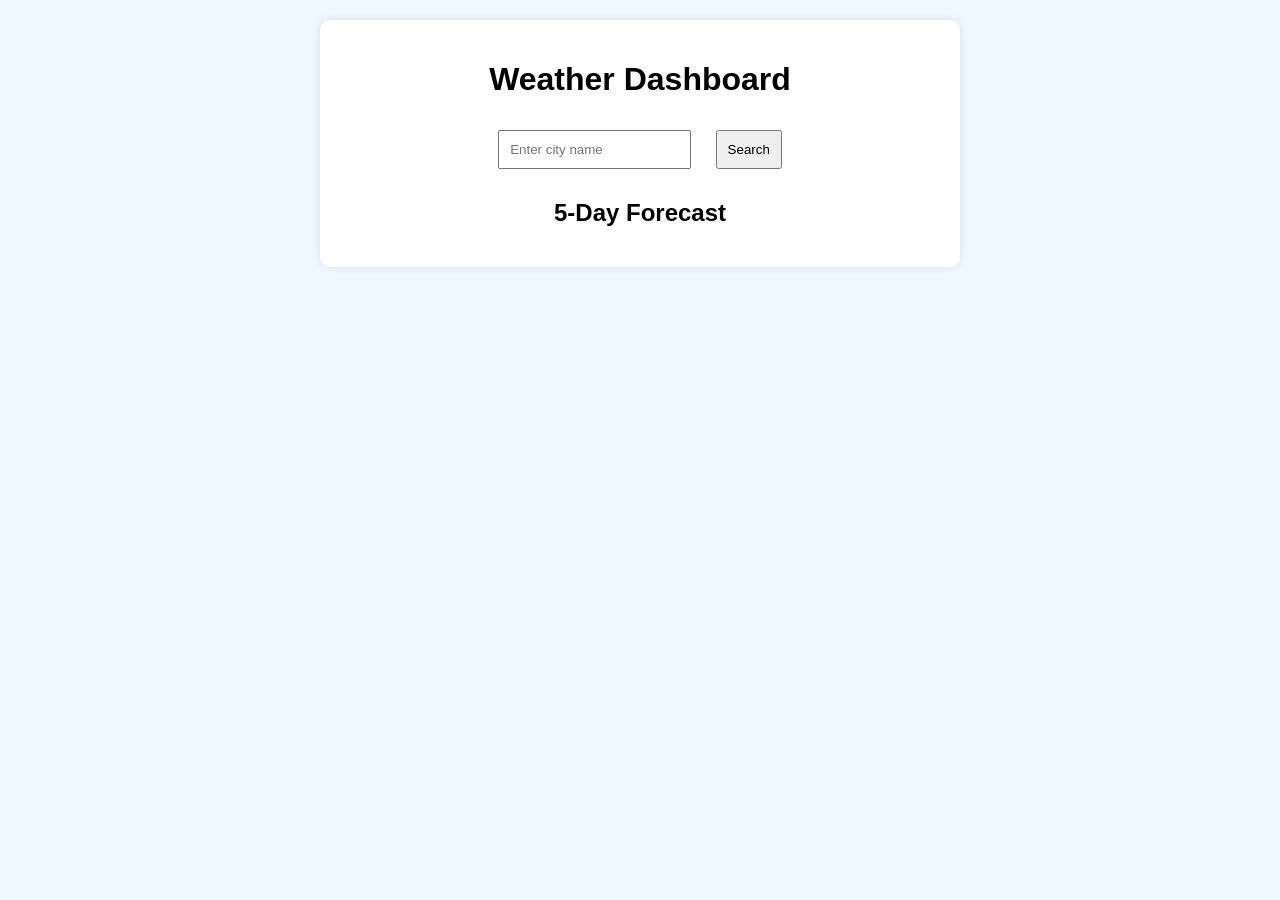
<file: index.html>
<!DOCTYPE html>
<html lang="en">
<head>
    <meta charset="UTF-8">
    <meta name="viewport" content="width=device-width, initial-scale=1.0">
    <title>Weather Dashboard</title>
    <link rel="stylesheet" href="styles.css">
</head>
<body>
    <div class="container">
        <h1>Weather Dashboard</h1>
        <input type="text" id="city-input" placeholder="Enter city name">
        <button id="search-btn">Search</button>
        <div id="weather-info"></div>
        <h2>5-Day Forecast</h2>
        <div id="forecast"></div>
    </div>
    <script src="script.js"></script>
</body>
</html>
</file>
<file: styles.css>
body {
    font-family: Arial, sans-serif;
    text-align: center;
    background: #f0f8ff;
}

.container {
    max-width: 600px;
    margin: 20px auto;
    padding: 20px;
    background: white;
    box-shadow: 0px 0px 10px rgba(0, 0, 0, 0.1);
    border-radius: 10px;
}

input, button {
    padding: 10px;
    margin: 10px;
}

#forecast {
    display: flex;
    justify-content: space-around;
}

.forecast-item {
    background: #add8e6;
    padding: 10px;
    border-radius: 5px;
}
</file>
